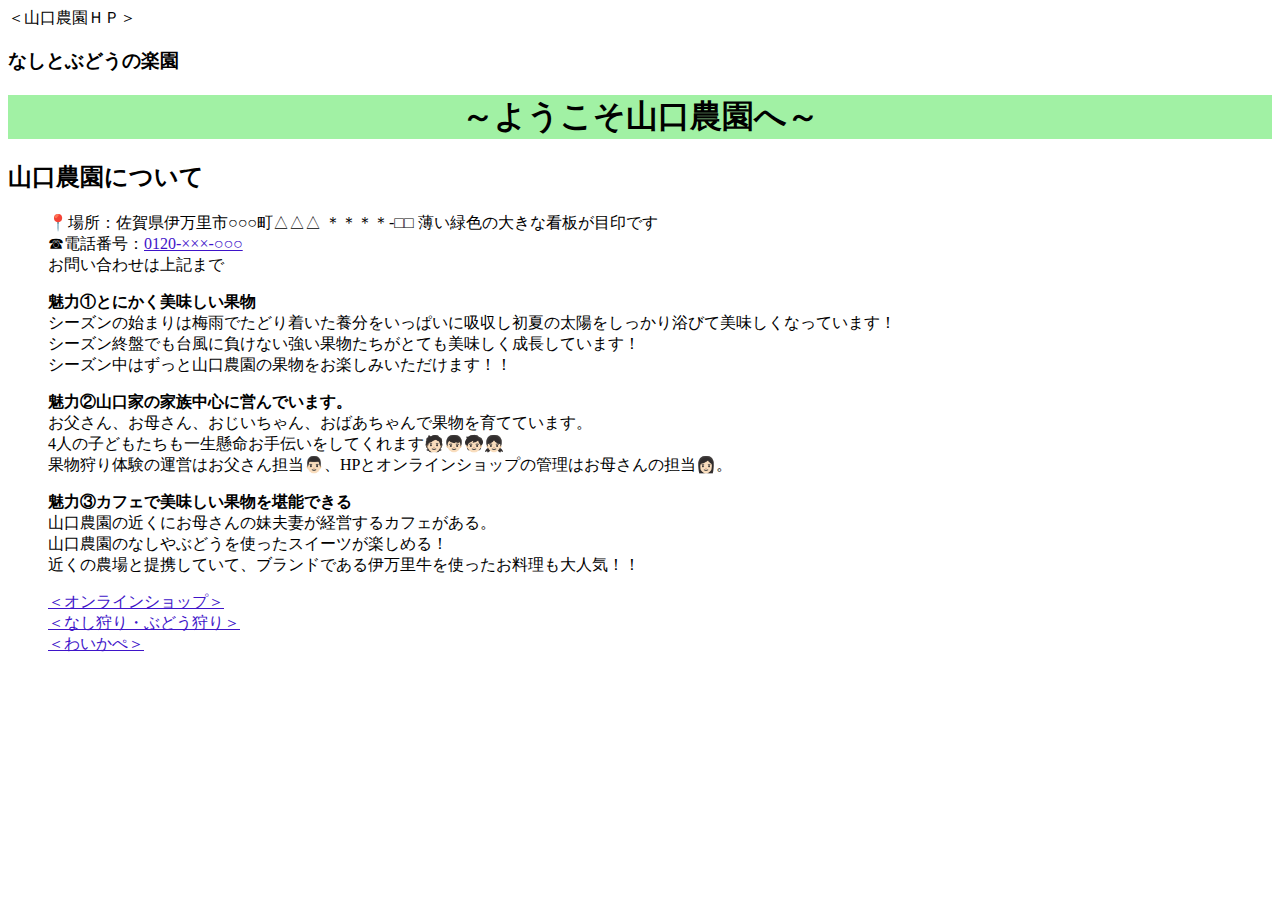
<file: index.html>
<!DOCTYPE html>

<html lang="ja">

<head>
    <meta charset="utf-8">
    <link rel="stylesheet" href="./css/base.css">
    <title>＜山口農園ＨＰ＞</title>
</head>

<header>
    ＜山口農園ＨＰ＞
    <h3>なしとぶどうの楽園</h3>
    <h1>～ようこそ山口農園へ～</h1>
</header>

<body>

    <div>
        <h2>山口農園について</h2>
        <ul>
            <li>📍場所：佐賀県伊万里市○○○町△△△ ＊＊＊＊-□□ 薄い緑色の大きな看板が目印です</li>
            <li>☎電話番号：<a href="tel:0120-×××-○○○">0120-×××-○○○</a></li>
            <li>お問い合わせは上記まで</li>
            <p>
                <li><b>魅力①とにかく美味しい果物</b></li>
                シーズンの始まりは梅雨でたどり着いた養分をいっぱいに吸収し初夏の太陽をしっかり浴びて美味しくなっています！
                <br>シーズン終盤でも台風に負けない強い果物たちがとても美味しく成長しています！
                <br>シーズン中はずっと山口農園の果物をお楽しみいただけます！！
            </p>
            <p>
                <li><b>魅力②山口家の家族中心に営んでいます。</b></li>
                お父さん、お母さん、おじいちゃん、おばあちゃんで果物を育てています。
                <br>4人の子どもたちも一生懸命お手伝いをしてくれます🧑🏻👦🏻🧒🏻👧🏻
                <br>果物狩り体験の運営はお父さん担当👨🏻、HPとオンラインショップの管理はお母さんの担当👩🏻。
            </p>
            <p>
                <li><b>魅力③カフェで美味しい果物を堪能できる</b></li>
                山口農園の近くにお母さんの妹夫妻が経営するカフェがある。
                <br>山口農園のなしやぶどうを使ったスイーツが楽しめる！
                <br>近くの農場と提携していて、ブランドである伊万里牛を使ったお料理も大人気！！
            </p>

        </ul>
    </div>

    <nav>
        <ul>
            <li><a href="./onlineshop.html">＜オンラインショップ＞</a></li>
            <li><a href="ivent.html">＜なし狩り・ぶどう狩り＞</a></li>
            <li><a href="ycafe.html">＜わいかぺ＞</a></li>

        </ul>
    </nav>


</body>

</html>
</file>
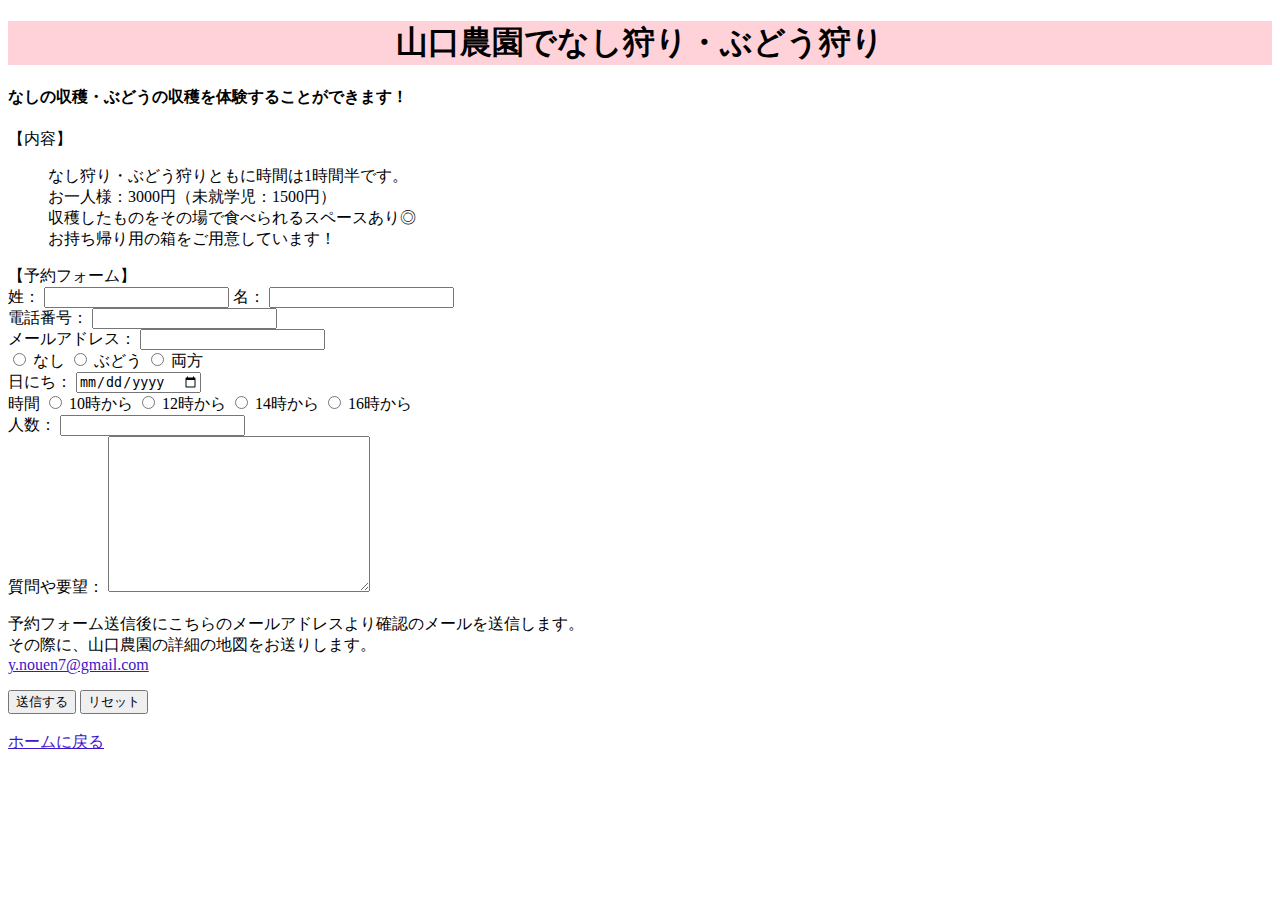
<file: ivent.html>
<!DOCTYPE html>

<html lang="ja">

<head>
    <meta charset="utf-8">
    <title>なし狩り・ぶどう狩り</title>
    <link rel="stylesheet" href="./css/base.css">
</head>

<header>
    <h1 class="pink">山口農園でなし狩り・ぶどう狩り</h1>
</header>

<body>
    <h4>なしの収穫・ぶどうの収穫を体験することができます！</h4>

    <div>
        【内容】
        <ul>
            <li>なし狩り・ぶどう狩りともに時間は1時間半です。</li>
            <li>お一人様：3000円（未就学児：1500円）</li>
            <li>収穫したものをその場で食べられるスペースあり◎</li>
            <li>お持ち帰り用の箱をご用意しています！</li>
        </ul>
    </div>

    <div>
        【予約フォーム】
        <form action="#" method="POST">
            <div>
                <label for="last-name">姓：</label>
                <input type="text" name="lastname">
                <label>名：
                    <input type="text" name="firstname">
                </label>
            </div>

            <div>
                <label>
                    電話番号：
                    <input type="tel">
                </label>
            </div>

            <div>
                <label>
                    メールアドレス：
                    <input type="email">
                </label>
            </div>

            <label>
                <input type="radio" name="type" value="pear">
                なし
            </label>

            <label>
                <input type="radio" name="type" value="grape">
                ぶどう
            </label>

            <label>
                <input type="radio" name="type" value="both">
                両方
            </label>

            <div>
                <label>
                    日にち：
                    <input type="date">
                </label>
            </div>

            <div>
                時間
                <label>
                    <input type="radio" name="type" value="10">
                    10時から
                </label>

                <label>
                    <input type="radio" name="type" value="12">
                    12時から
                </label>

                <label>
                    <input type="radio" name="type" value="14">
                    14時から
                </label>

                <label>
                    <input type="radio" name="type" value="16">
                    16時から
                </label>

            </div>


            <div>
                <label>
                    人数：
                    <input type="peaple">
                </label>
            </div>

            <div>
                <label for="requests">質問や要望：</label>
                <textarea name="requests" id="requests" cols="30" rows="10"></textarea>
            </div>

            <p>
                予約フォーム送信後にこちらのメールアドレスより確認のメールを送信します。
                <br>その際に、山口農園の詳細の地図をお送りします。
                <br><a href="mail:y.nouen7@gmail.com">y.nouen7@gmail.com</a>
            </p>
        


            <div>
                <input type="submit" value="送信する">
                <input type="reset" value="リセット">

            </div>
        </form>

    </div>

    <br>
    <div>
        <a href="index.html">ホームに戻る</a>
    </div>

    

</body>

</html>
</file>
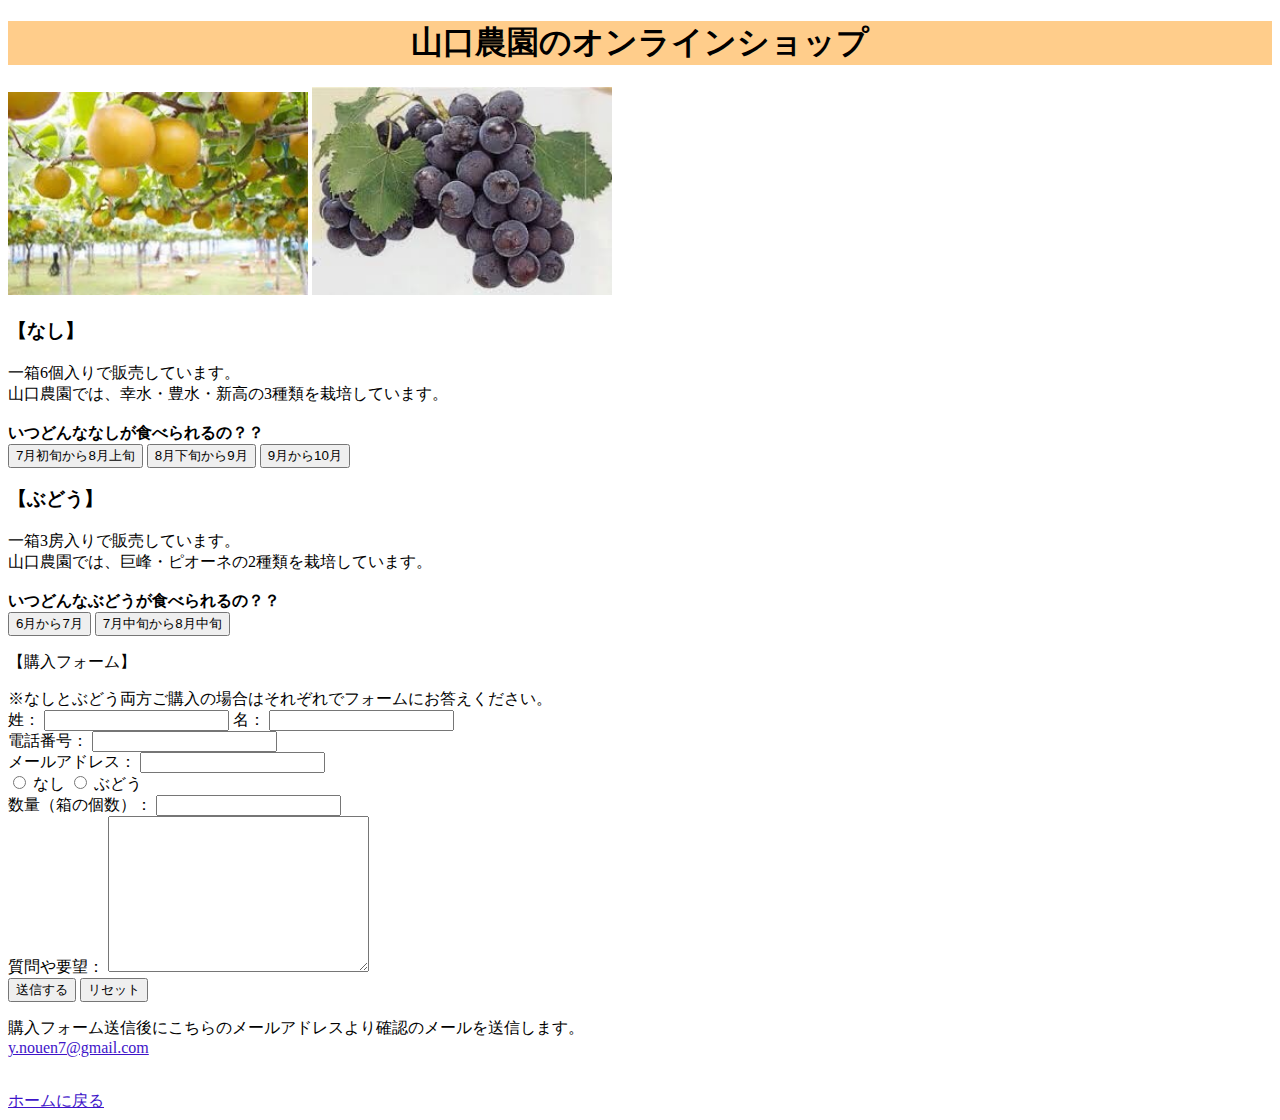
<file: onlineshop.html>
<!DOCTYPE html>

<html lang="ja">

<head>
    <meta charset="utf-8">
    <title>オンラインショップ</title>
    <link rel="stylesheet" href="./css/base.css">
</head>

<header>
    <h1 class="orange">山口農園のオンラインショップ</h1>
    <img src="document/なし.jpg" alt="なし" width="300">
    <img src="document/ぶどう.jpg" alt="ぶどう" width="300">
</header>

<body>

    <div>
        <h3>【なし】</h3>
        一箱6個入りで販売しています。
        <br>山口農園では、幸水・豊水・新高の3種類を栽培しています。

        <br><br> <b>いつどんななしが食べられるの？？</b>
        <br><button type="button" onclick="pear(1)">7月初旬から8月上旬</button>
        <button type="button" onclick="pear(2)">8月下旬から9月</button>
        <button type="button" onclick="pear(3)">9月から10月</button>

    </div>

    <div>
        <h3>【ぶどう】</h3>
        一箱3房入りで販売しています。
        <br>山口農園では、巨峰・ピオーネの2種類を栽培しています。

        <br><br> <b>いつどんなぶどうが食べられるの？？</b>
        <br><button type="button" onclick="greap(1)">6月から7月</button>
        <button type="button" onclick="greap(2)">7月中旬から8月中旬</button>
        
    </div>


    <p>【購入フォーム】</p>
    ※なしとぶどう両方ご購入の場合はそれぞれでフォームにお答えください。

    <form action="#" method="POST">
        <div>
            <label for="last-name">姓：</label>
            <input type="text" name="lastname">
            <label>名：
                <input type="text" name="firstname">
            </label>
        </div>

        <div>
            <label>
                電話番号：
                <input type="tel">
            </label>
        </div>

        <div>
            <label>
                メールアドレス：
                <input type="email">
            </label>
        </div>

        <label>
            <input type="radio" name="type" value="pear">
            なし
        </label>

        <label>
            <input type="radio" name="type" value="grape">
            ぶどう
        </label>

        <div>
            <label>
                数量（箱の個数）：
                <input type="quantity">
            </label>
        </div>

        <div>
            <label for="requests">質問や要望：</label>
            <textarea name="requests" id="requests" cols="30" rows="10"></textarea>
        </div>


        <div>
            <input type="submit" value="送信する">
            <input type="reset" value="リセット">

        </div>
    </form>
    </div>

    <p>
        購入フォーム送信後にこちらのメールアドレスより確認のメールを送信します。
        <br><a href="mail:y.nouen7@gmail.com">y.nouen7@gmail.com</a>
    </p>

    <br>
    <div>
        <a href="index.html">ホームに戻る</a>
    </div>

    <script src="js/sample.js"></script>
</body>

</html>
</file>
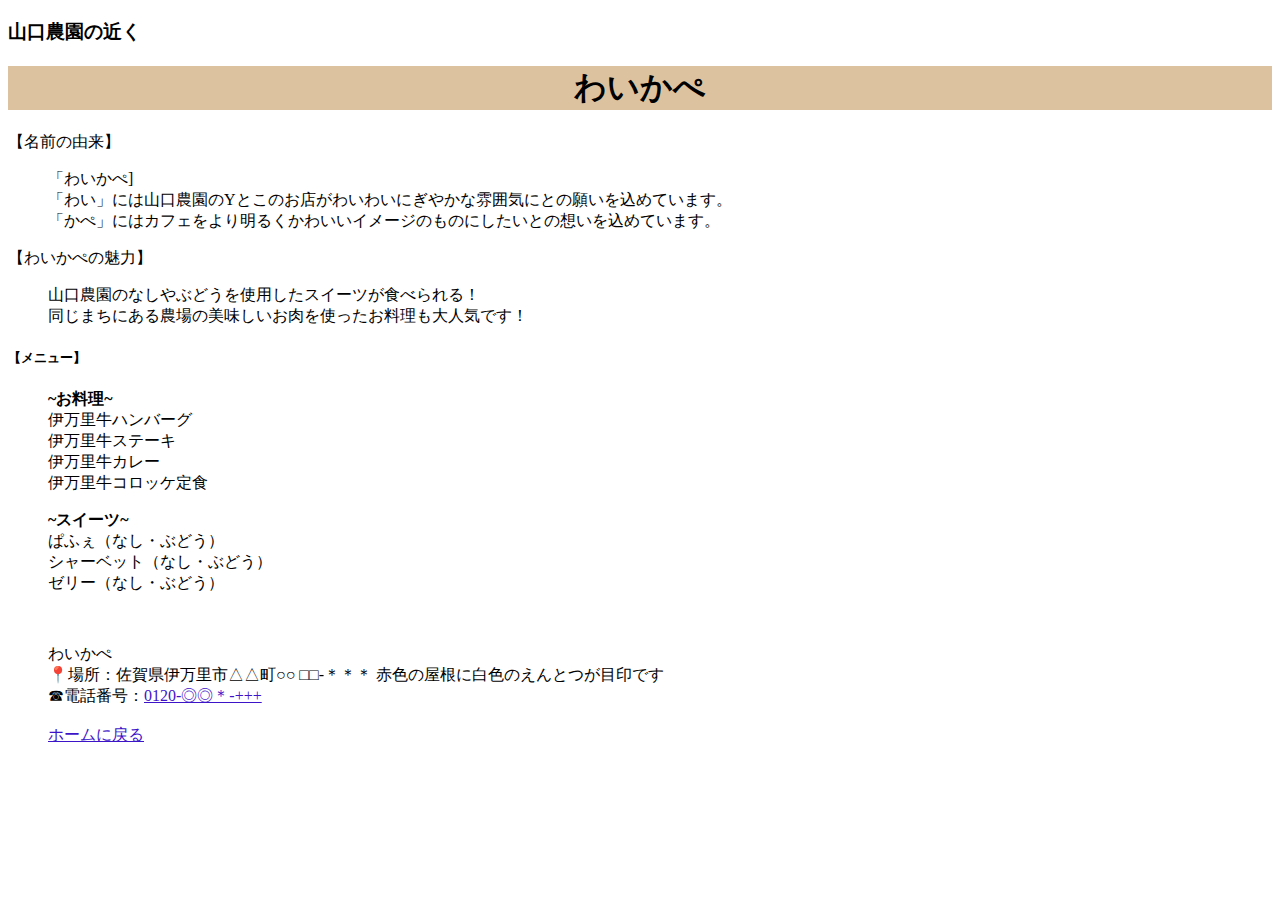
<file: ycafe.html>
<!DOCTYPE html>

<html lang="ja">

<head>
    <meta charset="utf-8">
    <title>わいかぺ</title>
    <link rel="stylesheet" href="./css/base.css">
</head>

<header>
    <h3>山口農園の近く</h3>
    <h1 class="blown">わいかぺ</h1>
</header>

<body>
    <div>
        【名前の由来】
        <ul>
            <li>「わいかぺ]</li>
            <li>「わい」には山口農園のYとこのお店がわいわいにぎやかな雰囲気にとの願いを込めています。</li>
            <li>「かぺ」にはカフェをより明るくかわいいイメージのものにしたいとの想いを込めています。</li>
        </ul>
    </div>


    <div>
        【わいかぺの魅力】
        <ul>
            <li>山口農園のなしやぶどうを使用したスイーツが食べられる！</li>
            <li>同じまちにある農場の美味しいお肉を使ったお料理も大人気です！</li>
        </ul>
    </div>

    <h5>【メニュー】</h5>
    <ul>
        <b>~お料理~</b>
        <li>伊万里牛ハンバーグ</li>
        <li>伊万里牛ステーキ</li>
        <li>伊万里牛カレー</li>
        <li>伊万里牛コロッケ定食</li>
    </ul>
    <ul>
        <b>~スイーツ~</b>
        <li>ぱふぇ（なし・ぶどう）</li>
        <li>シャーベット（なし・ぶどう）</li>
        <li>ゼリー（なし・ぶどう）</li>
    </ul>

    <br>
    <ul>
        わいかぺ
        <li>📍場所：佐賀県伊万里市△△町○○ □□-＊＊＊ 赤色の屋根に白色のえんとつが目印です</li>
        <li>☎電話番号：<a href="tel:0120-◎◎＊-+++">0120-◎◎＊-+++</a></li>

    <br>
    <div>
        <a href="index.html">ホームに戻る</a>
    </div>



</body>

</html>
</file>
<file: css/base.css>
@charset "utf-8";

ul{
    list-style: none;
}

a:hover{
    font-size: 2em;
}

a:link{
    color: rgb(62, 20, 201);
}

a:visited{
    color: purple;
}

h1{
    text-align: center;

    background-color: rgb(161, 241, 164);

}
.blown{
background-color: rgb(220, 194, 159);

}

.orange{
    background-color: rgb(255, 205, 139);
}

.pink{
    background-color: rgb(255, 209, 216);
}
</file>
